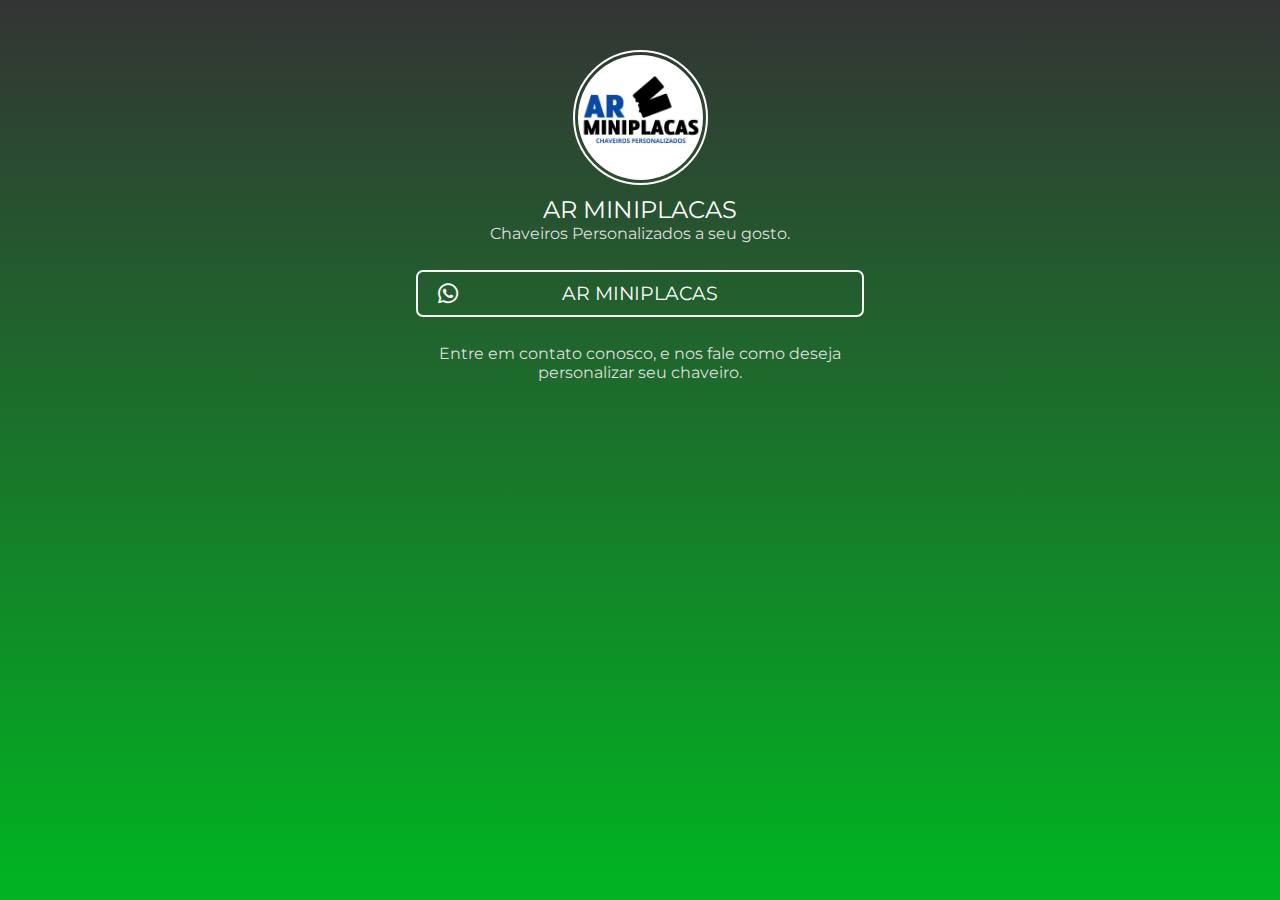
<file: index.html>
<!DOCTYPE html>
<html lang="pt-br">
<head>
    <meta charset="UTF-8">
    <meta http-equiv="X-UA-Compatible" content="IE=edge">
    <meta name="viewport" content="width=device-width, initial-scale=1.0">
    <title>LinkPAGE</title>

    <link href="css/style.css" rel="stylesheet">
    <link href="css/all.min.css" rel="stylesheet">
</head>
<body>

<section class="box1">
    <div class="center">

        <div class="container">

            <div class="logo">
                <div class="img-logo"><img src="img/imgSC.png"></div>
            </div><!--logo-->

            <div class="desc">
                <h2>AR MINIPLACAS</h2>
                <p>Chaveiros Personalizados a seu gosto.</p>
            </div><!--desc-->

            <div class="link">
                <a href="https://wa.me/5527999195806"><div class="link-a"><i class="fa-brands fa-whatsapp"></i> <h3>AR MINIPLACAS</h3></div></a>
            </div><!--link-->
            <div class="desc">
                <p>Entre em contato conosco, e nos fale como deseja personalizar seu chaveiro.</p>
            </div><!--desc-->
        </div><!--container-->

    </div><!--center-->
</section><!--box1-->

</body>
</html>
</file>
<file: css/style.css>
@import url('https://fonts.googleapis.com/css2?family=Montserrat:wght@100;300;500&display=swap');

*{
    margin: 0;
    padding: 0;
    box-sizing: border-box;
    font-family: 'Montserrat';
}

body{
    background: -webkit-gradient(linear, left bottom, left top, from(#00b521), to(#333434)) fixed;
}

.center{
    max-width: 500px;
    margin: 0 auto;
    padding:0 2%;
}

section.box1{
    margin-top:50px;
}

.container{
    display: flex;
    align-items: center;
    flex-direction: column;
}

.logo{
    width: 100%;
    max-width: 135px;
}

.logo img{
    width: 100%;
    border-radius: 50%;
    vertical-align: middle;
}

.img-logo:hover{
    border-color: black;
}
.img-logo{
    border:2px solid white;
    border-radius: 50%;
    padding:3px;
    transition: 0.3s;
}

.desc{
    text-align: center;
    color: white;
    margin:10px 0;
}

.desc h2{
    font-weight: normal;
}

.desc p{
    color: #dfdfdf;
}

.link{
    width: 100%;
    text-align: center;
}

.link a{
    color: white;
    text-decoration: none;
}

.link .link-a:hover{
    background: white;
    color: #000000;
}

.link .link-a{
    position: relative;
    border-radius: 7px;
    border:2px solid white;
    padding:10px;
    margin:17px 0;
    transition: 0.3s;
}

.link .link-a i{
    position: absolute;
    left: 20px;
    line-height: 1;
    font-size: 23px;
}

.link .link-a h3{
    font-weight: normal;
}

.link2{
    margin-top:10px;
}

.link2 i:hover{
    transform: scale(1.3);
}

.link2 i{transition: 0.3s;}

.link2 a{
    color: #dfdfdf;
    font-size: 25px;
    margin:0 5px;
}
</file>
